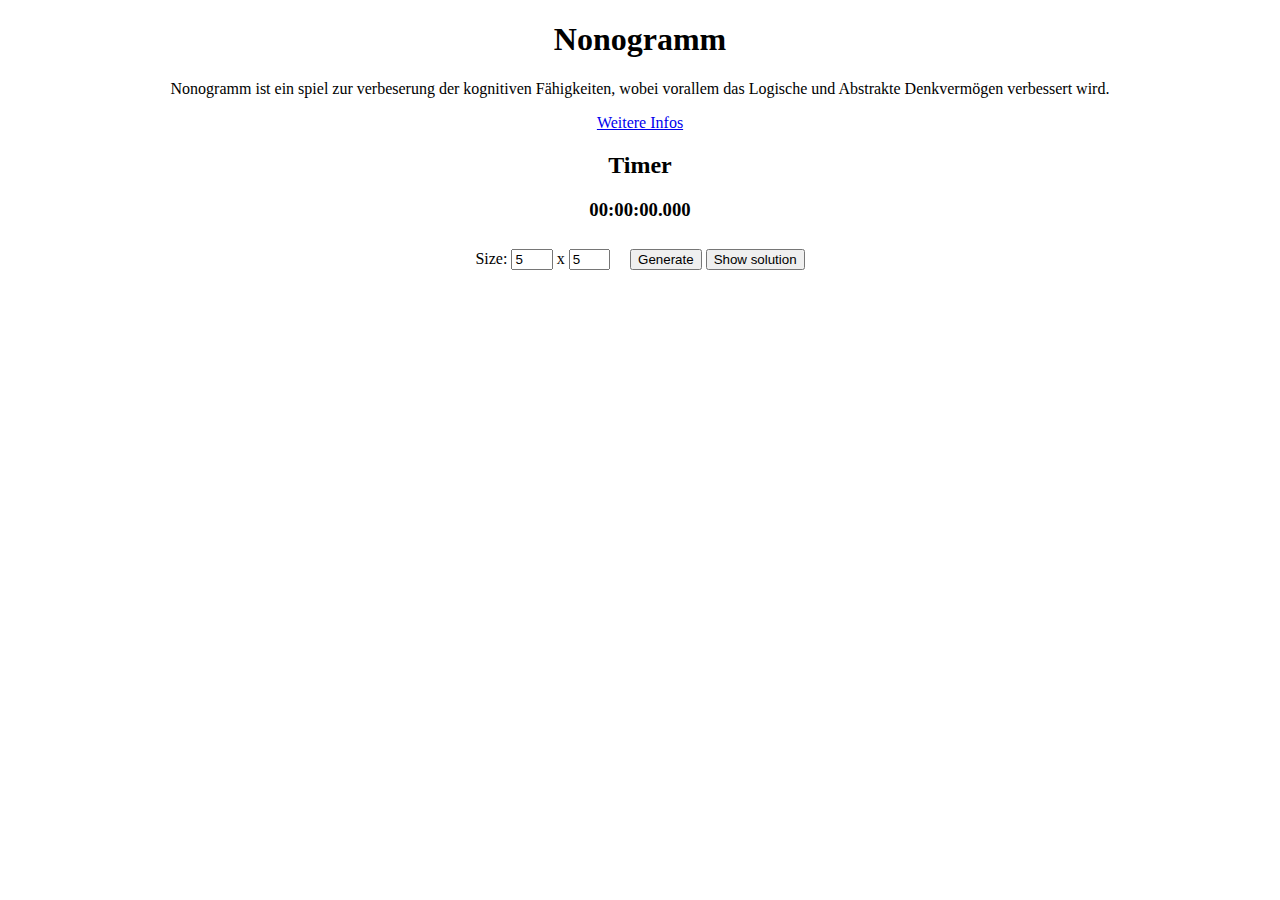
<file: index.html>
<!DOCTYPE html>
<html lang="en" onmouseup="mouseup()">
<head>
    <meta charset="UTF-8">
    <title>Nonogramm</title>
    <link rel="stylesheet" href="src/style.css">
    <script src="src/application.js"></script>
</head>
<body style="text-align: center" onload="start()">
<header>
    <h1>Nonogramm</h1>
    <p>Nonogramm ist ein spiel zur verbeserung der kognitiven Fähigkeiten, wobei vorallem das Logische und Abstrakte Denkvermögen verbessert wird.</p>
    <a href="https://en.wikipedia.org/wiki/Nonogram">Weitere Infos</a>
</header>
<div id="control">
    <h2>Timer</h2>
    <h3 id="timer">00:00:00.000</h3>
    <div id="options">
        <div id="size">
            Size:
            <input type="number" id="width" name="width" value="5" style="width: 25pt">
            x
            <input type="number" id="height" name="height" value="5" style="width: 25pt">
        </div>
        <div id="buttons" style="margin: 10px">
            <button onclick="generate()" id="generate">Generate</button>
            <button onclick="showSolutions()" id="solutions">Show solution</button>
        </div>
    </div>
</div><table id="table" onmousedown="mousedown()"></table>
</body>
</html>
</file>
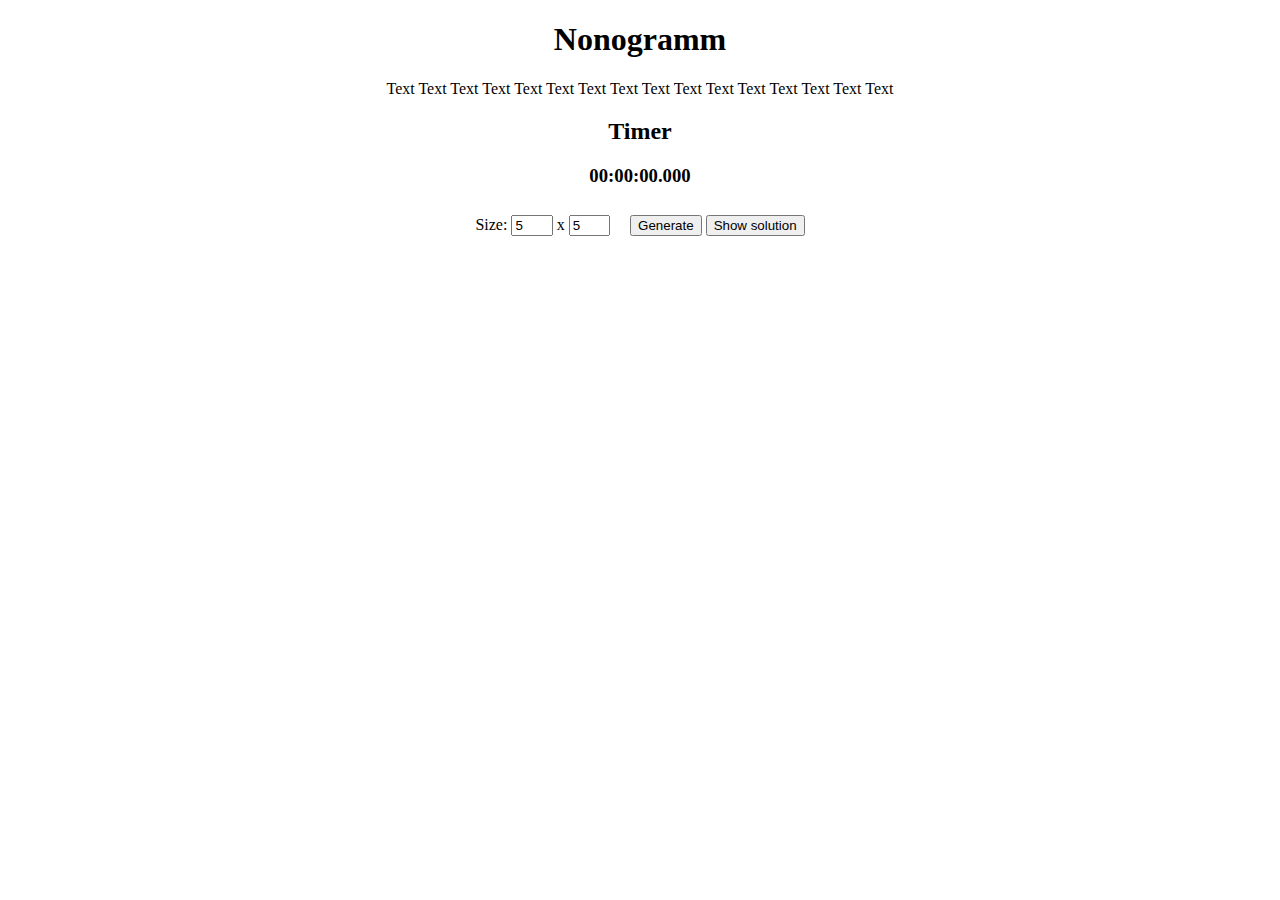
<file: src/index.html>
<!DOCTYPE html>
<html lang="en" onmouseup="mouseup()">
<head>
    <meta charset="UTF-8">
    <title>Nonogramm</title>
    <link rel="stylesheet" href="style.css">
    <script src="application.js"></script>
</head>
<body style="text-align: center" onload="start()">
<header>
    <h1>Nonogramm</h1>
    <p>Text Text Text Text Text Text Text Text Text Text Text Text Text Text Text Text </p>
</header>
<div id="control">
    <h2>Timer</h2>
    <h3 id="timer">00:00:00.000</h3>
    <div id="options">
        <div id="size">
            Size:
            <input type="number" id="width" name="width" value="5" style="width: 25pt">
            x
            <input type="number" id="height" name="height" value="5" style="width: 25pt">
        </div>
        <div id="buttons" style="margin: 10px">
            <button onclick="generate()" id="generate">Generate</button>
            <button onclick="showSolutions()" id="solutions">Show solution</button>
        </div>
    </div>
</div><table id="table" onmousedown="mousedown()"></table>
</body>
</html>
</file>
<file: src/style.css>
div#options {
    display: flex;
    align-content: space-around;
    place-content: center;
}

div#size {
    margin: 10px;
}

table {
    border-collapse: collapse;
    user-select: none;
    display: flex;
    place-content: center;
}

td {
    width: 30px;
    height: 30px;
    border: black 1px solid;
    white-space: nowrap;
}
</file>
